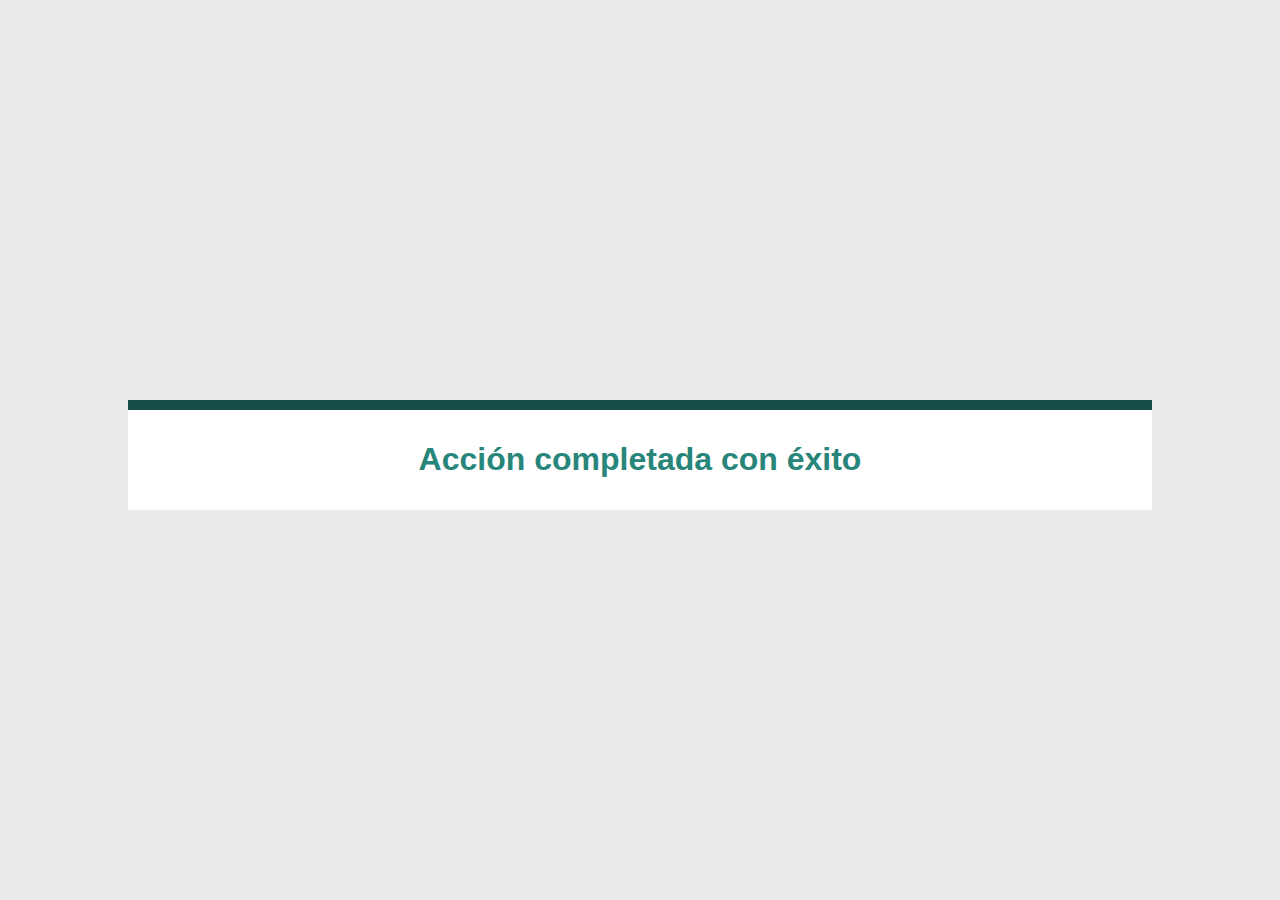
<file: secciones/gracias.html>
<!DOCTYPE html>
<html lang="es">
<head>
    <meta charset="UTF-8">
    <link rel="icon" href="../logo-pestaña.ico">
    <link rel="stylesheet" href="../css/estilos.css">
    <title>Gracias</title>
</head>
<body>
    
    <div class="gracias">
        <h1>Acción completada con éxito</h1>
    </div>

</body>
</html>
</file>
<file: css/estilos.css>
html{
    scroll-behavior: smooth;
}

body{
    padding: 0;
    margin: 0;
    box-sizing: border-box;
    font-family: 'Telex', sans-serif;
    background-color: #ebebeb;
}

.derecha{
    display: flex;
}

.animate__fadeIn{
    animation-delay: 0.90s;
    animation-duration: 1.5s;
}

@media (max-width: 1920px){

    header{
        position: fixed;
        top: 0;
        width: 100%;
        z-index: 1;
    }

    nav{
        padding-right: 20px;
    }

    .contenedormenu1{
        background: #fafafa;
        display: flex;
        width: 100%;
        padding-left: 20px;
    }

    .contenedormenu1 h1{
        display: block;
        margin: auto;
        padding: 14px 0;
    }

    .contenedormenu1 h1:hover{
        animation: pulse;
        animation-duration: 0.60s;
    }

    .menu{
        background-color: #fafafa;
        margin: 0;
        padding-right: 20px;
    }

    .menu li{
        display: inline-block;
        padding: 20px 10px 20px 10px;
    }

    .menu a{
        color: black;
    }

    #logo{
        background-image: url(../imagenes/iconografia/logo.png);
        background-size: 170px;
        background-repeat: no-repeat;
        background-position: center center;
        display: block;
        width: 170px;
        height: 50px;
        text-indent: 190px;
        overflow: hidden;
    }

    #iconoHamburguesa{
        display: none;
    }

    #usuario{
        background-image: url(../imagenes/iconografia/usuario.png);
        background-repeat: no-repeat;
        background-position: center center;
        display: block;
        width: 40px;
        height: 40px;
        text-indent: 40px;
        overflow: hidden;
    }

    #info{
        background-image: url(../imagenes/iconografia/informacion.png);
        background-repeat: no-repeat;
        background-position: center center;
        display: block;
        width: 40px;
        height: 40px;
        text-indent: 40px;
        overflow: hidden;
    }

    #carrito{
        background-image: url(../imagenes/iconografia/carrito-de-compras.png);
        background-repeat: no-repeat;
        background-position: center center;
        display: block;
        width: 40px;
        height: 40px;
        text-indent: 40px;
        overflow: hidden;
    }

    .menu2{
        background-color: #28857a;
        padding: 10px;
        margin: 0;
        right: 0;
    }

    .menu, .menu2{
        display: flex;
        justify-content: flex-end;
        width: 100%;
    }

    .menu2 li{
        display: inline-block;
        padding: 10px;
        animation: bounceInLeft;
        animation-duration: 0.6s;
    }

    .menu2 a{
        color: white;
        text-decoration: none;
        text-transform: uppercase;
        font-size: 18px;
        margin: 10px;
        padding: 15px 5px 15px 5px;
    }

    .menu2 a:hover{
        color: #60e0d1;
        margin: 10px;
        padding: 15px 5px 15px 5px;
        transition: all ease 0.40s;
    }

    #volverMenu{
        display: none;
    }

    #primerFooter{
        background-color: #28857a;
        padding: 10px;
        display: flex;
    }

    #primerFooter ul{
        list-style: none;
    }

    #primerFooter a{
        margin: 0 10px 0 10px;
    }

    .redesFooter{
        justify-content: flex-end;
        width: 100%;
    }

    #viajamas2{
        background-image: url(../imagenes/iconografia/logo-footer.png);
        background-size: 150px;
        background-repeat: no-repeat;
        background-position: center center;
        display: block;
        width: 170px;
        height: 50px;
        text-indent: 170px;
        overflow: hidden;
        padding-top: 20px;
    }

    #instagram{
        background-image: url(../imagenes/iconografia/instagram.png);
        background-repeat: no-repeat;
        background-position: center center;
        display: block;
        width: 35px;
        height: 35px;
        text-indent: 35px;
        overflow: hidden;
    }

    #twitter{
        background-image: url(../imagenes/iconografia/twitter.png);
        background-repeat: no-repeat;
        background-position: center center;
        display: block;
        width: 35px;
        height: 35px;
        text-indent: 35px;
        overflow: hidden;
    }

    #facebook{
        background-image: url(../imagenes/iconografia/facebook.png);
        background-repeat: no-repeat;
        background-position: center center;
        display: block;
        width: 35px;
        height: 35px;
        text-indent: 35px;
        overflow: hidden;
    }

    #segundoFooter{
        background-color: #184c46;
        padding: 20px;
        color: white;
        display: flex;
        justify-content: space-between;
    }

    .portada{
        background-image: url(../imagenes/opacidad.png),
        url(../imagenes/portada-inicio-2.jpg);
        background-repeat: no-repeat;
        background-position: center center;
        width: 100%;
        height: 100vh;
        color: white;
        flex-direction: column;
        justify-content: center;
    }

    .portada h2{
        text-align: center;
        color: white;
        font-size: 80px;
        text-transform: uppercase;
    }

    .portada p{
        text-align: center;
        color: rgb(221, 212, 212);
        font-size: 18px;
        max-width: 50%;
        margin: 0 auto;
    }

    .bienvenida{
        background-color: #dcdcdc;
        font-size: 18px;
        justify-content: space-around;
    }

    #columnaUnoBienvenida{
        margin: 70px;
        width: 700px;
    }

    #columnaUnoBienvenida h3{
        font-size: 35px;
        text-align: left;
    }

    #columnaUnoBienvenida a{
        background-color: #184c46;
        color: white;
        padding: 9px;
        margin-top: 20px;
        text-decoration: none;
        transition: all ease 0.15s;
        display: inline-block;
        border-radius: 14px;
    }

    #columnaUnoBienvenida a:hover{
        background-color: white;
        color:#184c46;
        transition: all 0.30s ease;
    }

    #columnaDosBienvenida{
        margin: 70px;
    }

    #columnaDosBienvenida iframe{
        border: none;
    }

    .seccionGuia{
        padding: 50px 0 90px 0;
        width: 60%;
        margin: 0 auto;
    }

    .seccionGuia h3{
        text-align: center;
        font-size: 30px;
        padding: 0 0 20px 0;
        color: #28857a; 
    }

    .contenedorCuadrados{
        justify-content: center;
        flex-wrap: wrap;
    }

    .cuadradosGuia{
        width: 200px;
        height: 200px;
        background-color: white;
        color: grey;
        position: relative;
        margin: 30px;
        fill: #00867A;
        border-radius: 14px;
        transition: all 0.25s ease;
    }

    .cuadradosGuia p{
        bottom: 10px;
        text-align: center;
        position: absolute;
        width: 100%;
    }

    .cuadradosGuia:hover{
        width: 200px;
        height: 200px;
        background-color: #184c46;
        position: relative;
        color: white;
        fill: white;
        transition: all 0.35s ease;
        animation: pulse;
        animation-duration: 0.5s; 
    }

    .cuadradosGuia svg{
        width: 100px;
        height: 100px;
        position: absolute;
        top: 25px;
        width: 100%;
    }

    .galeriaDeFotos h3{
        color: #28857a; 
        font-size: 30px;
        background-color: #EBEBEB;
        margin: 0 0 60px 0;
        text-align: center;
    }

    .bx-wrapper .bx-pager.bx-default-pager a{
        width: 20px;
        height: 20px;
        border-radius: 100%;
    }

    .bx-wrapper{
        padding: 40px 70px 40px 70px;
        background-color: #212020;
        border: none;
        border-top: 20px #037277 solid;
    }

    .bx-wrapper img{
        margin: 10px;
    }

    .bx-wrapper .bx-pager{
        display: none;
    }

    .contedorImagenesGaleria{
        display: flex;
        justify-content: center;
    }

    .bx-wrapper .bx-controls-direction a{
        margin-right: 35px;
        margin-left: 35px;
    }

    .seccionGuia2{
        margin: 70px 0 70px 0;
    }

    .seccionGuia2 h3{
        text-align: center;
        font-size: 30px;
        color: #28857a;
    }

    .seccionGuiacontenedor2{
        justify-content: center;
    }

    .guias {
        position: relative;
        width: 360px;
        margin: 40px 30px 40px 30px;
    }

    .image {
        display: block;
        border-radius: 14px;
    }

    .overlay {
        position: absolute;
        bottom: 0;
        left: 0;
        right: 0;
        background-color: #28857a;
        overflow: hidden;
        width: 360px;
        height: 0;
        transition: .5s ease;
        border-radius: 0 0 14px 14px;
    }

    .guias:hover .overlay {
        height: 40%;
        width: 360px;
    }

    .guias img:hover{
        height: 100%;
    }

    .text {
        color: white;
        position: absolute;
        top: 45%;
        left: 50%;
        -webkit-transform: translate(-50%, -50%);
        -ms-transform: translate(-50%, -50%);
        transform: translate(-50%, -50%);
        text-align: center;
    }

    .text p{
        width: 330px;
        font-size: 16px;
        margin: 15px 4px 0 4px;
    }

    .text a{
        text-decoration: none;
        color: white;
        font-size: 19px;
        text-transform: uppercase;
    }

    .seccionApp{
        background-image: url(../imagenes/celu2.jpg);
        background-repeat: no-repeat;
        background-size: 400px;
        background-color: #A9BCD2;
        width: 50%;
        height: 400px;
        margin-left: auto;
        margin-right: auto;
        margin-bottom: 50px;
        position: relative;
    }

    .seccionApp h4{
        position: absolute;
        right: 120px;
        text-transform: uppercase;
        font-size: 28px;
    }

    .seccionApp p{
        position: absolute;
        right: 80px;
        top: 100px;
        font-size: 18px;
    }

    .seccionApp img{
        width: 200px;
        position: absolute;
        bottom: 50px;
        right: 185px;
    }

    .portadaTurismo{
        background-image: url(../imagenes/opacidad.png),
        url(../imagenes/fondo-portada-turismo.jpg);
        background-repeat: no-repeat;
        background-position: center center;
        width: 100%;
        height: 100vh;
        color: white;
        flex-direction: column;
        justify-content: center;
    }

    .portadaTurismo h2{
        text-align: center;
        color: white;
        font-size: 80px;
        text-transform: uppercase;
    }

    .portadaTurismo p{
        text-align: center;
        color: rgb(221, 212, 212);
        font-size: 18px;
        max-width: 50%;
        margin: 0 auto;
    }

    .porqueViajarNY{
        background-image: url(../imagenes/estatua-fondo.png);
        background-repeat: no-repeat;
        background-size: 250px;
        background-position: right;
        height: 300px;
        margin-top: 30px;
    }

    .porqueViajarNY h3{
        text-align: center;
        font-size: 30px;
        margin-top: 70px;
    }

    .porqueViajarNY p{
        text-align: center;
        margin: 0 auto;
        max-width: 40%;
        margin-top: 40px;
        font-size: 18px;
    }

    #publicidadFormulario{
        display: flex;
        height: 300px;
        background-image: url(../imagenes/opacidad.png),
        url(../imagenes/formulario-publicidad-fondo.jpg);
        background-color: rgba(0, 0, 0, 0.5);
        background-position: center;
        background-size: cover;
        background-repeat: no-repeat;
    }

    #textoPublicidad{
        width: 60%;
        padding: 50px;
        color: white;
    }

    #textoPublicidad h4{
        font-size: 30px;
        text-transform: uppercase;
        margin-bottom: 0;
    }

    #textoPublicidad p{
        font-size: 20px;
    }

    #formularioPublicidad{
        width: 40%;
        padding-top: 95px;
    }

    #formularioPublicidad input[type=email]{
        padding: 15px;
        width: 70%;
        border: none;
        outline: none;
    }

    .check{
        align-items: baseline;
    }

    #formularioPublicidad input[type=checkbox]{
        margin: 15px 10px 15px 0;
        cursor: pointer;
    }

    #formularioPublicidad input[type=submit]{
        background-color: red;
        color: white;
        padding: 13px;
        text-transform: uppercase;
        border: none;
        cursor: pointer;
        border-radius: 14px;
    }

    #formularioPublicidad input[type=submit]:hover{
        background-color: white;
        color: red;
        padding: 13px;
        text-transform: uppercase;
        border: none;
        transition: all 0.30s ease;
    }

    .check{
        display: flex;
        color: white;
    }

    .MonumentosYAtracciones{
        justify-content: space-around;
        padding: 60px;
    }

    .MonumentosYAtracciones a{
        color: red;
    }

    .MonumentosYAtracciones h2{
        text-align: center;
        font-size: 30px;
        color: #28857a;
    }

    .FilaMonumentos{
        justify-content: space-evenly;
        flex-wrap: wrap;
        width: 75%;
        margin: 0 auto;
    }

    .contenedorAtracciones{
        width: 309px;
        margin: 70px 20px 40px 20px;
        border-radius: 14px;
        background-color: white;
        box-shadow:  50px 50px 100px #fcfcfc,
                    -50px -50px 100px #fcfcfc;
        cursor: pointer;
    }

    .contenedorAtracciones p{
        padding: 0 50px 10px 35px;
    }

    .contenedorAtracciones h4{
        padding: 0 50px 10px 35px;
    }

    .imagenZoom{
        transition: transform 0.5s;
        height: 210px;
        width: 309px;
        margin: 0 auto;
    }

    .imagenZoom:hover{
        -ms-transform: scale(1.5);
        -webkit-transform: scale(1.5);
        transform: scale(1.1); 
    }

    .contenedorZoom{
        overflow: hidden;
        height: 210px;
        width: 309px;
        border-radius: 14px 14px 0 0;
    }

    .excursiones{
        background-color: #dcdcdc;
        padding: 30px 0;
        text-decoration: none;
    }

    .excursiones a{
        text-decoration: none;
        color: black;
        width: 50%;
    }

    .excursiones h3{
        font-size: 30px;
        text-align: center;
        color: #28857a;
        padding: 30px 0px 50px 0px;
    }

    .contenedorExsursiones{
        background-color: white;
        width: 50%;
        margin: 25px auto 25px auto;
        height: 288px;
        padding: 15px;
        border-radius: 14px;
        height: auto;
    }

    .contenedorExsursiones:hover{
        background-color: rgb(233, 233, 233);
        transition: all ease 0.35s;
    }

    .contenidoContenedor{
        width: 60%;
        padding: 25px;
        
    }

    .contenidoContenedor h4{
        margin: 0 0 10px 0;
        color: #184c46;
        font-size: 20px;
    }

    .contenidoContenedor p{
        margin: 30px 0 50px 0;
    }

    .precio{
        display: block;
        text-align: right;
        font-size: 25px;
        color: #184c46;
    }

    .opiniones{
        color: #184c46;
    }

    .fondoModal{
        background-color: rgba(0, 0, 0, 0.5);
        width: 100%;
        height: 100%;
        position: fixed;
        display: none;
        top: 0;
        left: 0;
        right: 0;
        bottom: 0;
        justify-content: center;
        align-items: center;
    }

    .fondoModal:target{
        display: flex;
        z-index: 999999;
    }

    .ventanaModal{
        width: 500px;
        height: 450px;
        background-color:white;
        padding: 30px;
        position: absolute;
        border-radius: 14px;
        animation: pulse;
        animation-duration: 0.5s; 
    }

    .ventanaModal h4{
        font-size: 35px;
        margin: 20px 0 35px 0;
        color: #184c46;
    }

    .ventanaModal a{
        background-image: url(../imagenes/iconografia/atras.svg);
        background-repeat: no-repeat;
        background-position: center center;
        display: block;
        background-size: 40px;
        width: 40px;
        height: 40px;
        text-indent: 50px;
        overflow: hidden;
    }

    .ventanaModal input{
        margin: 15px 0;
        display: block;
        background-color: rgb(230, 230, 230);
        border: none;
        padding: 10px;
        border-radius: 14px;
    }

    .ventanaModal select{
        display: block;
        margin-top: 15px;
        background-color: rgb(230, 230, 230);
        border: none;
        padding: 10px;
        border-radius: 14px;
    }

    .ventanaModal input[type="submit"]{
        background-color: #184c46;
        border: none;
        padding: 15px;
        font-size: 15px;
        border-radius: 14px;
        color: white;
        position: absolute;
        right: 135px;
        bottom: 20px;
    }

    .ventanaModal input[type="submit"]:hover{
        background-color: #2e9488;
        color: white;
        cursor: pointer;
        transition: all 0.30s ease;
    }

    .ventanaModal img{
        position: absolute;
        width: 300px;
        height: 200px;
        right: 30px;
        top: 195px;
        border-radius: 14px;
    }

    .portadaTransporte{
        background-image: url(../imagenes/opacidad.png),
        url(../imagenes/fondo-portada-transporte.jpg);
        background-repeat: no-repeat;
        background-position: center center;
        width: 100%;
        height: 100vh;
        color: white;
        flex-direction: column;
        justify-content: center;
    }

    .portadaTransporte h2{
        text-align: center;
        color: white;
        font-size: 80px;
        text-transform: uppercase;
    }

    .portadaTransporte p{
        text-align: center;
        color: rgb(221, 212, 212);
        font-size: 18px;
        max-width: 50%;
        margin: 0 auto;
    }

    .seccionTiposDeTransporte{
        padding: 30px 0;
    }

    .seccionTiposDeTransporte h3{
        text-align: center;
        font-size: 30px;
        color: #28857a;
    }

    .TiposDeTransporte{
        justify-content: center;
    }

    .circulosTransporte{
        width: 90px;
        height: 90px;
        border-radius: 50%;
        background-color: white;
        color: grey;
        position: relative;
        margin: 30px 50px;
        fill: #00867A;
        border-radius: 14px;
        transition: all 0.25s ease;
    }

    .circulosTransporte:hover{
        animation: pulse;
        animation-duration: 0.5s; 
    }

    .circulosTransporte svg{
        width: 50px;
        height: 50px;
        position: absolute;
        top: 20px;
        width: 100%;
    }

    .circulosTransporte:hover{
        background-color: #184c46;
        position: relative;
        color: white;
        fill: white;
        transition: all 0.35s ease;
    }

    .seccionTransportes{
        padding: 40px;
    }

    .contenedorSeccion{
        position: relative;
        margin: 0 0 240px 0;
        justify-content: center;
        display: flex;
    }

    .contenidoTransportes{
        width: 500px;
        height: 200px;
        background-color: white;
        margin-left: auto;
        margin-right: auto;
        position: absolute;
        bottom: -180px;
        left: 0;
        right: 0;
        padding: 20px;
    }

    .contenidoTransportes h4{
        color: #184c46;
        font-size: 24px;
    }

    .contenidoTransportes a{
        text-decoration: none;
        color: red;
        display: block;
        text-align: end;
    }

    .seccionRutaContenedor{
        background-color: #dcdcdc;
        padding: 80px;
        display: flex;
    }

    .app{
        width: 65%;
        height: 450px;
        display: flex;
        justify-content: center;
        margin: 0 auto;
    }

    .contenedorIzquierda{
        background-color: white;
        width: 50%;
    }

    .contenedorDerecha{
        width: 50%;
    }

    .botonesTrasnportes{
        display: flex;
        background-color: #aaaaaa;
        width: 100%;
    }

    .botonesTrasnportes li{
        display: inline-block;
    }

    .botonesTrasnportes a{
        text-decoration: none;
        color: white;
        display: flex;
        margin: 0 25px;
        display: block;
        text-indent: 40px;
        overflow: hidden;
        width: 40px;
        height: 40px;
        background-size: 40px;
        background-repeat: no-repeat;
        background-position: center center;
    }

    #caminar{
        background-image: url(../imagenes/iconografia/caminar.png);
    }

    #bici{
        background-image: url(../imagenes/iconografia/bici.png);
    }

    #tren{
        background-image: url(../imagenes/iconografia/tren.png);
    }

    #auto{
        background-image: url(../imagenes/iconografia/auto.png);
    }

    .formularioRuta{
        padding: 50px;
    }

    .formularioRuta h4{
        margin-top: 0;
    }

    .formularioRuta input{
        display: block;
        margin: 40px 0;
        background-color: #d5d5d5;
        border: none;
        padding: 10px;
        border-radius: 14px;
        outline: none;
    }

    .formularioRuta input[type="submit"]{
        color: white;
        text-transform: uppercase;
        padding: 15px;
        background-color: #184c46;
        cursor: pointer;
    }

    .formularioRuta input[type="submit"]:hover{
        background-color: #2e9488;
        transition: all 0.30s ease;
    }

    .contenedorFormulario2{
        position: absolute;
        background-color: #28857a;
        border-radius: 14px;
        top: 200px;
        right: 40px;
        width: 30%;
        color: white;
        display: flex;
    }

    #imagenFormulario{
        background-image: url(../imagenes/fondo-formulario-contacto-2.jpg);
        background-repeat: contain;
        background-size: 380px;
        border-radius: 0 14px 14px 0;
        width: 60%;
    }

    #contenedorFormulario{
        position: relative;
    }

    #contenedorFormulario iframe{
        width: 100%;
        height: 100vh;
    }

    .formularioContacto{
        width: 35%;
        padding: 25px;
        width: 40%;
    }

    .formularioContacto input{
        display: block;
        margin: 15px 0 15px 0;
        padding: 9px;
        width: 95%; 
        border: none;
        outline: none;
        border-radius: 14px;
    }

    .formularioContacto textarea{
        display: block;
        margin: 10px 0 10px 0;
        resize: none;
        width: 100%;
        border: none;
        border-radius: 14px;
        padding: 5px;
        outline: none;
    }

    .formularioContacto input[type="submit"]{
        background-color: #184c46;
        color: white;
        width: 90px;
        cursor: pointer;
        margin-top: 25px;
        margin-left: 65px;
        border-radius: 14px;
        padding: 15px;
    }

    .formularioContacto input[type="submit"]:hover{
        background-color: white;
        color: #184c46;
        transition: all 0.30s ease;
    }

    .gracias{
        background-color: white;
        width: 80%;
        height: 100px;
        color: #28857a;
        text-align: center;
        margin-left: auto;
        margin-right: auto;
        border-top: #184c46 10px solid;
        margin-top: 400px;
    }

    .gracias h1{
        padding: 10px;
    }
}


@media (max-width: 1440px){

        .menu{
            background-color: #fafafa;
            margin: 0;
            padding: 8px ;
        }

        #logo{
            background-size: 140px;
            height: 40px;
        }

        #carrito{
            background-size: 35px;
        }

        #info{
            background-size: 35px;
        }

        #usuario{
            background-size: 35px;
        }

        .menu li{
            padding: 0;
            margin: auto 5px;
        }

        .menu2{
            padding: 5px 10px;
        }

        .menu2 a{
            font-size: 16px;
        }
    
        #viajamas2{
            background-size: 130px;
        }
    
        #instagram{
            background-size: 33px;
        }
    
        #twitter{
            background-size: 33px;
        }
    
        #facebook{
            background-size: 33px;
        }
    
        #segundoFooter small{
            font-size: 12px;
        }

        .portada h2{
            font-size: 3.125rem;
            text-transform: uppercase;
        }

        .bienvenida{
            height: auto;
        }
    
        #columnaUnoBienvenida{
            width: 50%;
            margin: 40px;
        }
    
        #columnaDosBienvenida{
            position: unset;
            margin: 40px;
        }
    
        #columnaDosBienvenida iframe{
            position: unset;
            width: 500px;
            height: 100%;
            margin: 0 auto;
        }

        .seccionGuia{
            width: 80%;
            padding: 40px 60px;
            margin: 0 auto;
        }

        .seccionGuiacontenedor2{
            flex-direction: column;
        }
    
        .contenedorCuadrados{
            flex-wrap: wrap;
        }
    
        .bx-wrapper{
            padding: 30px 0;
        }
    
        .bx-wrapper img{
            margin: 0;
        }
    
        .guias{
            margin-left: auto;
            margin-right: auto;
        }

        .seccionGuiacontenedor2{
            flex-direction: unset;
            flex-wrap: wrap;
            margin: 40px auto;
        }
    
        .seccionApp{
            width: 50%;
            margin: 50px auto;
            background-image: none;
            padding: 20px;
        }

        .seccionApp h4{
            position: unset;
            text-align: center;
            margin: 20px 0;
        }

        .seccionApp p{
            position: unset;
            text-align: center;
            margin: 20px 0;
        }

        .seccionApp img{
            left: 0;
            right: 0;
            margin: 0 auto;
        }
    
        .portadaTurismo{
            height: 100vh;
        }
    
        .portadaTurismo h2{
            font-size: 3.125rem;
            text-align: center;
            left: 0;
            bottom: 0;
            right: 0;
            padding: 0 5px;
            text-transform: uppercase;
        }   

        .porqueViajarNY{
            margin: 0;
            width: 100%;
            text-align: center;
            background-size: 0;
            padding: 15px 0;
            height: auto;
            background-size: 200px;
        }
    
        .porqueViajarNY h3{
            text-align: center;
            font-size: 25px;
            margin: 30px 0;
        }
    
        .porqueViajarNY p{
            max-width: 60%;
            padding: 0 20px;
            margin: 30px auto;
        }
    
        #publicidadFormulario{
            width: 100%;
            height: auto;
        }
    
        #textoPublicidad{
            width: 100%;
            padding: 10px;
            margin: 0;
        }
    
        #textoPublicidad h4{
            font-size: 20px;
            text-align: center;
        }
    
        #textoPublicidad p{
            font-size: 15px;
            text-align: center;
            padding: 20px;
        }
    
        #formularioPublicidad{
            width: 100%;
            padding: 30px 30px 10px 30px;
        }
    
        #formularioPublicidad form{
            width: 80%;
        }
    
        #formularioPublicidad input[type=email]{
            width: 90%;
        }
    
        #formularioPublicidad input[type=submit]{
            display: block;
            margin: 5px 0;
        }
    
        .MonumentosYAtracciones{
            padding: 0;
        }
    
        .MonumentosYAtracciones h2{
            font-size: 25px;
            padding-top: 30px;
        }
    
        .FilaMonumentos{
            flex-wrap: wrap;
            width: 90%;
            margin: 0 auto;
        }
    
        .contenedorAtracciones{
            flex-wrap: wrap;
            margin: 35px 15px;
            box-shadow: none;
        }
    
        .excursiones a{
            display: block;
            width: 80%;
            margin: 0 auto;
        }
    
        .contenedorExsursiones{
            display: flex;
            width: 100%;
            margin: 40px auto;
            height: auto;
        }

        .imagenContenedorWashington{
            width: 40%;
        }

        .imagenContenedorWashington img{
            width: 100%;
            height: 100%;
        }
        
        .imagenContenedorHelicoptero{
            width: 40%;
        }
        
        .imagenContenedorHelicoptero img{
            width: 100%;
            height: 100%;
        }

        .imagenContenedorTour{
            width: 40%;
        }

        .imagenContenedorTour img{
            width: 100%;
            height: 100%;
        }
        
        .contenidoContenedor{
            width: 60%;
            padding: 25px;
        }
        
        .contenidoContenedor h4{
            margin: 0 0 10px 0;
            color: #184c46;
            font-size: 20px;
            text-decoration: none;
        }
        
        .contenidoContenedor p{
            margin: 30px 0 50px 0;
        }
        
        .precio{
            display: block;
            text-align: right;
            font-size: 25px;
            color: #184c46;
        }
        
        .opiniones{
            color: #184c46;
        }

        .ventanaModal{
            width: 500px;
            height: 440px;
            background-color:white;
            padding: 20px;
            position: absolute;
            border-radius: 14px;
            animation: pulse;
            animation-duration: 0.5s; 
        }
    
        .portadaTransporte{
            height: 100vh;
        }
    
        .portadaTransporte h2{
            font-size: 3.125rem;
            text-align: center;
            left: 0;
            bottom: 0;
            right: 0;
            padding: 0 5px;
            text-transform: uppercase;
        }   
    
        .seccionTiposDeTransporte{
            flex-direction: column;
        }
    
        .TiposDeTransporte{
            flex-wrap: wrap;
        }
    
        .seccionTransportes{
            padding: 0;
        }
    
        .contenedorSeccion{
            width: 70%;
            flex-direction: column;
            margin: 40px auto;
        }
    
        .contenedorImagenes{
            margin: 0 auto;
            width: 100%;
            height: 0;
            padding-bottom: 50.55555555555556%;
            position: relative;
        }
    
        .contenedorImagenes img{
            width: 80%;
            height: 100%;
            left: 0;
            right: 0;
            margin: 0 auto;
            position: absolute;
        }
    
        .contenidoTransportes{
            position: unset;
            width: 80%;
            padding: 10px 0;
            height: auto;
        }
    
        .contenidoTransportes h4{
            margin: 10px auto;
            max-width: 90%;
        }
    
        .contenidoTransportes p{
            max-width: 90%;
            margin: 15px auto;
        }
    
        .contenidoTransportes a{
            text-align: end;
            display: block;
            max-width: 90%;
            margin: 10px auto;
        }
    
        .seccionRutaContenedor{
            padding: 50px 10px;
        }
    
        .app{
            width: 100%;
            height: auto;
        }
    
        .botonesTrasnportes ul{
            padding: 0;
            margin: 15px auto;
        }
    
        .botonesTrasnportes a{
            margin: 0 10px;
        }
    
        .contenedorIzquierda{
            width: 45%;
        }
    
        .contenedorDerecha{
            display: none;
        }
    
        .formularioRuta{
            padding: 30px 5px;
        }
    
        .formularioRuta h4{
            text-align: center;
            margin: 10px 0;
        }
    
        .formularioRuta input{
            max-width: 50%;
            display: block;
            margin: 40px auto;
        }
    
        .formularioRuta input[type="submit"]{
            margin: 0 auto;
        }
    
        .contenedorFormulario2{
            width: 35%;
            margin: 40px auto;
            top: 90px;
        }
    
        #imagenFormulario{
            display: none;
        }
    
        .formularioContacto{
            width: 100%;
            padding: 20px 20px 0 20px;
            height: 460px;
        }
    
        .formularioContacto label{
            justify-content: center;
        }
    
        .formularioContacto textarea{
            width: 100%;
            height: 20%;
        }
    
        .formularioContacto input[type="submit"]{
            margin: 15px auto 2px auto;
        }
}

@media (max-width: 800px){

    .contenedormenu1{
        border-bottom: 15px #28857a solid;
        padding: 8px 10px;
    }

    .contenedormenu1 h1{
        padding: 0;
    }

    #logo{
        background-size: 120px;
        width: 120px;
        height: 50px;
    }

    .menu li{
        display: none;
    }

    #iconoHamburguesa{
        background-image: url(../imagenes/iconografia/menu.png);
        background-repeat: no-repeat;
        background-position: center center;
        background-size: 35px;
        display: block;
        width: 83px;
        height: 40px;
        text-indent: 60px;
        overflow: hidden;
        margin: 3px 8px;
    }

    .menu2{
        display: none;
        flex-direction: column;
        padding-bottom: 100vh;
    }

    .menu2 ul{
        background-color: red;
    }

    .menu2 li{
        animation: none;
        max-width: 100%;
        margin: 10px auto;
    }

    .menu2 a{
        font-size: 20px;
    }

    .menu2:target{
        display: flex;
        position: fixed;
        top: 0;
        left: 0;
        width: 100%;
        animation: fadeInLeft;
        animation-duration: 0.6s;
    }

    #volverMenu{
        background-image: url(../imagenes/iconografia/atras.svg);
        background-repeat: no-repeat;
        background-position: center center;
        background-size: 35px;
        display: block;
        width: 30px;
        text-indent: 35px;
        overflow: hidden;
    }

    #viajamas2{
        background-size: 110px;
    }

    #instagram{
        background-size: 28px;
    }

    #twitter{
        background-size: 28px;
    }

    #facebook{
        background-size: 28px;
    }

    #segundoFooter small{
        font-size: 11px;
    }

    .portada{
        height: 60vh;
    }

    .portada h2{
        font-size: 3.125rem;
        text-align: center;
        left: 0;
        bottom: 0;
        right: 0;
        padding: 0 5px;
        text-transform: uppercase;
    }   

    .portada p{
        display: none;
    }

    .bienvenida{
        flex-direction: column;
    }

    #columnaUnoBienvenida{
        margin: 0;
        width: 100%;
        text-align: center;
    }

    #columnaUnoBienvenida h3{
        text-align: center;
    }

    #columnaUnoBienvenida p{
        max-width: 100%;
        padding: 0 20px;
    }

    #columnaDosBienvenida{
        margin: 30px 0;
        width: 100%;
        height: 0;
        padding-bottom: 59.166666666666664%;
        position: relative;
    }

    #columnaDosBienvenida iframe{
        width: 90%;
        height: 100%;
        padding-bottom: 59.166666666666664%;
        border: none;
        position: absolute;
        margin: 0 auto;
        left: 0;
        right: 0;
    }

    .seccionGuia{
        width: 90%;
        padding: 40px 20px;
        margin: 0 auto;
    }

    .seccionGuiacontenedor2{
        flex-direction: column;
    }

    .contenedorCuadrados{
        flex-wrap: wrap;
    }

    .bx-wrapper{
        padding: 30px 0;
    }

    .bx-wrapper img{
        margin: 0;
    }

    .bx-next{
        display: none;
    }

    .bx-prev{
        display: none;
    }

    .guias{
        margin-left: auto;
        margin-right: auto;
    }

    .seccionApp{
        width: 70%;
    }

    .portadaTurismo{
        height: 60vh;
    }

    .portadaTurismo h2{
        font-size: 3.125rem;
        text-align: center;
        left: 0;
        bottom: 0;
        right: 0;
        padding: 0 5px;
        text-transform: uppercase;
    }   

    .portadaTurismo p{
        display: none;
    }

    .porqueViajarNY{
        margin: 0;
        width: 100%;
        text-align: center;
        background-size: 0%;
        padding: 15px 0;
        height: auto;
    }

    .porqueViajarNY h3{
        text-align: center;
        font-size: 25px;
        margin: 30px 0;
    }

    .porqueViajarNY p{
        max-width: 100%;
        padding: 0 20px;
        margin: 30px 0;
    }

    #publicidadFormulario{
        flex-wrap: wrap;
        width: 100%;
        height: auto;
    }

    #textoPublicidad{
        width: 100%;
        padding: 10px;
        margin: 0;
    }

    #textoPublicidad h4{
        font-size: 20px;
        text-align: center;
    }

    #textoPublicidad p{
        font-size: 15px;
        text-align: center;
    }

    #formularioPublicidad{
        width: 100%;
        padding: 0;
    }

    #formularioPublicidad form{
        width: 80%;
        margin: 0 auto;
    }

    #formularioPublicidad input[type=email]{
        width: 90%;
    }

    #formularioPublicidad input[type=submit]{
        display: block;
        margin: 20px 0;
    }

    .MonumentosYAtracciones{
        padding: 0;
    }

    .MonumentosYAtracciones h2{
        font-size: 25px;
        padding-top: 30px;
    }

    .FilaMonumentos{
        flex-wrap: wrap;
        width: 100%;
        margin: 0 auto;
    }

    .contenedorAtracciones{
        flex-wrap: wrap;
        margin: 35px 15px;
        box-shadow: none;
    }

    .excursiones a{
        display: block;
        width: 70%;
        margin: 0 auto;
    }

    .contenedorExsursiones{
        padding: 0;
        margin: 25px 0;
        flex-direction: column;
        width: 100%;
        border-radius: 0;
        background-color: #dcdcdc;
        height: auto;
    }

    .imagenContenedorWashington{
        margin: 0 auto;
        width: 100%;
        height: 0;
        padding-bottom: 75.98944591029024%;
        position: relative;
        background-color: #dcdcdc;
    }

    .imagenContenedorWashington img{
        width: 100%;
        height: 100%;
        position: absolute;
        border-radius: 15px 15px 0 0;
    }

    .imagenContenedorHelicoptero{
        margin: 0 auto;
        width: 100%;
        height: 0;
        padding-bottom: 75.98944591029024%;
        position: relative;
    }

    .imagenContenedorHelicoptero img{
        width: 100%;
        height: 100%;
        position: absolute;
        border-radius: 15px 15px 0 0;
    }

    .imagenContenedorTour{
        margin: 0 auto;
        width: 100%;
        height: 0;
        padding-bottom: 75.98944591029024%;
        position: relative;
    }

    .imagenContenedorTour img{
        width: 100%;
        height: 100%;
        position: absolute;
        border-radius: 15px 15px 0 0;
        background-color: #dcdcdc;
    }

    .contenidoContenedor{
        background-color: white;
        width: 100%;
        padding: 20px 0;
        margin: 0;
        border-radius: 0 0 15px 15px;
    }

    .contenidoContenedor h4{
        margin: 0;
        text-align: center;
    }

    .contenidoContenedor span{
        margin: 0;
        text-align: center;
        display: block;
        margin: 5px auto;
    }

    .contenidoContenedor p{
        margin: 15px auto;
        text-align: center;
        max-width: 90%;
    }

    .ventanaModal{
        width: 70%;
        padding: 20px;
    }

    .ventanaModal a{
        height: 30px;
        width: 30px;
        background-size: 30px;
    }

    .ventanaModal h4{
        text-align: center;
        font-size: 24px;
    }

    .ventanaModal img{
        display: none;
    }

    .ventanaModal label{
        margin: 0 auto;
        display: block;
        text-align: center;
        font-size: 14px;
    }

    .ventanaModal input{
        margin: 15px auto;
    }

    .ventanaModal select{
        margin: 15px auto;
    }

    .ventanaModal input[type="submit"]{
        position: unset;
        margin: 20px auto;
    }

    .portadaTransporte{
        height: 60vh;
    }

    .portadaTransporte h2{
        font-size: 3.125rem;
        text-align: center;
        left: 0;
        bottom: 0;
        right: 0;
        padding: 0 5px;
        text-transform: uppercase;
    }   

    .portadaTransporte p{
        display: none;
    }

    .seccionTiposDeTransporte{
        flex-direction: column;
    }

    .TiposDeTransporte{
        flex-wrap: wrap;
    }

    .seccionTransportes{
        padding: 0;
    }

    .contenedorSeccion{
        width: 100%;
        flex-direction: column;
        margin: 40px 0;
    }

    .contenedorImagenes{
        margin: 0 auto;
        width: 100%;
        height: 0;
        padding-bottom: 50.55555555555556%;
        position: relative;
    }

    .contenedorImagenes img{
        width: 80%;
        height: 100%;
        left: 0;
        right: 0;
        margin: 0 auto;
        position: absolute;
    }

    .contenidoTransportes{
        position: unset;
        width: 80%;
        padding: 10px 0;
        height: auto;
    }

    .contenidoTransportes h4{
        margin: 10px auto;
        max-width: 90%;
    }

    .contenidoTransportes p{
        max-width: 90%;
        margin: 15px auto;
    }

    .contenidoTransportes a{
        text-align: end;
        display: block;
        max-width: 90%;
        margin: 10px auto;
    }

    .seccionRutaContenedor{
        padding: 50px 10px;
    }

    .app{
        width: 100%;
        height: auto;
    }

    .botonesTrasnportes ul{
        padding: 0;
        margin: 15px auto;
    }

    .botonesTrasnportes a{
        margin: 0 10px;
    }

    .contenedorIzquierda{
        width: 60%;
    }

    .contenedorDerecha{
        display: none;
    }

    .formularioRuta{
        padding: 30px 5px;
    }

    .formularioRuta h4{
        text-align: center;
        margin: 10px 0;
    }

    .formularioRuta input{
        max-width: 50%;
        display: block;
        margin: 40px auto;
    }

    .formularioRuta input[type="submit"]{
        margin: 0 auto;
    }


    .contenedorFormulario2{
        position: unset;
        width: 70%;
        margin: 40px auto;
    }

    #imagenFormulario{
        display: none;
    }

    .formularioContacto{
        width: 100%;
    }

    .formularioContacto label{
        justify-content: center;
    }

    .formularioContacto textarea{
        width: 100%;
    }

    .formularioContacto input[type="submit"]{
        margin: 25px auto 10px auto;
    }
}

@media (max-width: 480px){

    .contenedormenu1{
        border-bottom: 15px #28857a solid;
        padding: 8px 10px;
    }

    .contenedormenu1 h1{
        padding: 0;
    }

    #logo{
        background-size: 120px;
        width: 120px;
        height: 50px;
    }

    .menu li{
        display: none;
    }

    #iconoHamburguesa{
        background-image: url(../imagenes/iconografia/menu.png);
        background-repeat: no-repeat;
        background-position: center center;
        background-size: 35px;
        display: block;
        width: 120px;
        height: 40px;
        text-indent: 70px;
        overflow: hidden;
        margin: 3px 8px;
    }

    .menu2{
        display: none;
        flex-direction: column;
        padding-bottom: 100vh;
    }

    .menu2 ul{
        background-color: red;
    }

    .menu2 li{
        animation: none;
        max-width: 100%;
        margin: 10px auto;
    }

    .menu2 a{
        font-size: 1.25rem;
    }

    .menu2:target{
        display: flex;
        position: fixed;
        top: 0;
        left: 0;
        width: 100%;
        animation: fadeInLeft;
        animation-duration: 0.6s;
    }

    #volverMenu{
        background-image: url(../imagenes/iconografia/atras.svg);
        background-repeat: no-repeat;
        background-position: center center;
        background-size: 35px;
        display: block;
        width: 30px;
        text-indent: 35px;
        overflow: hidden;
    }

    .redesFooter{
        padding: 0;
    }

    #viajamas2{
        background-size: 100px;
        width: 100px;
        padding: 10px 48px;
        background-position: center left;
    }

    #instagram{
        background-size: 25px;
    }

    #twitter{
        background-size: 25px;
    }

    #facebook{
        background-size: 25px;
    }

    #segundoFooter small{
        font-size: 0.5625rem;
    }

    .portada{
        height: 60vh;
    }

    .portada h2{
        font-size: 3.125rem;
        text-align: center;
        left: 0;
        bottom: 0;
        right: 0;
        padding: 0 5px;
        text-transform: uppercase;
    }   

    .portada p{
        display: none;
    }

    .bienvenida{
        flex-direction: column;
    }

    #columnaUnoBienvenida{
        margin: 0;
        width: 100%;
        text-align: center;
    }

    #columnaUnoBienvenida h3{
        text-align: center;
    }

    #columnaUnoBienvenida p{
        max-width: 100%;
        padding: 0 20px;
    }

    #columnaDosBienvenida{
        margin: 30px 0;
        width: 100%;
        height: 0;
        padding-bottom: 59.166666666666664%;
        position: relative;
    }

    #columnaDosBienvenida iframe{
        width: 90%;
        height: 100%;
        padding-bottom: 59.166666666666664%;
        border: none;
        position: absolute;
        margin: 0 auto;
        left: 0;
        right: 0;
    }

    .seccionGuia{
        padding: 40px 0;
    }

    .seccionGuiacontenedor2{
        flex-direction: column;
    }

    .contenedorCuadrados{
        flex-wrap: wrap;
    }

    .bx-wrapper{
        padding: 30px 0;
    }

    .bx-wrapper img{
        margin: 0;
    }

    .bx-next{
        display: none;
    }

    .bx-prev{
        display: none;
    }

    .guias{
        margin-left: auto;
        margin-right: auto;
        width: 100%;
    }

    .guias img{
        width: 80%;
        margin: 0 auto;
    }

    .overlay{
        display: none;
    }

    .seccionApp{
        width: 70%;
        margin: 50px auto;
        background-image: none;
        padding: 20px;
    }

    .seccionApp h4{
        position: unset;
        text-align: center;
        font-size: 1.5625rem;
        margin: 20px 0;
    }

    .seccionApp p{
        position: unset;
        text-align: center;
        margin: 20px 0;
    }

    .seccionApp img{
        left: 0;
        right: 0;
        margin: 0 auto;
    }

    .portadaTurismo{
        height: 60vh;
    }

    .portadaTurismo h2{
        font-size: 3.125rem;
        text-align: center;
        left: 0;
        bottom: 0;
        right: 0;
        padding: 0 5px;
        text-transform: uppercase;
    }   

    .portadaTurismo p{
        display: none;
    }

    .porqueViajarNY{
        margin: 0;
        width: 100%;
        text-align: center;
        background-size: 0%;
        padding: 15px 0;
        height: auto;
    }

    .porqueViajarNY h3{
        text-align: center;
        font-size: 1.5625rem;
        margin: 30px 0;
    }

    .porqueViajarNY p{
        max-width: 100%;
        padding: 0 20px;
        margin: 30px 0 10px 0;
    }

    #publicidadFormulario{
        flex-wrap: wrap;
        width: 100%;
    }

    #textoPublicidad{
        width: 100%;
        padding: 10px;
        margin: 0;
        height: auto;
    }

    #textoPublicidad h4{
        font-size: 1rem;
        text-align: center;
    }

    #textoPublicidad p{
        font-size: 0.875rem;
        text-align: center;
    }

    #formularioPublicidad{
        width: 100%;
        padding: 0;
    }

    #formularioPublicidad form{
        width: 80%;
        margin: 0 auto;
    }

    #formularioPublicidad input[type=email]{
        width: 90%;
    }

    #formularioPublicidad input[type=submit]{
        margin: 0 auto;
        display: block;
        margin: 20px auto;
    }

    .MonumentosYAtracciones{
        padding: 0;
    }

    .MonumentosYAtracciones h2{
        font-size: 1.5625rem;
        padding-top: 30px;
    }

    .FilaMonumentos{
        flex-direction: column;
    }

    .contenedorAtracciones{
        flex-wrap: wrap;
        margin: 30px auto 30px auto;
        box-shadow: none;
    }

    .excursiones a{
        display: block;
        width: 100%;
    }

    .contenedorExsursiones{
        padding: 0;
        margin: 25px 0;
        flex-direction: column;
        width: 100%;
        border-radius: 0;
        background-color: #dcdcdc;
        height: auto;
    }

    .imagenContenedorWashington{
        margin: 0 auto;
        width: 100%;
        height: 0;
        padding-bottom: 75.98944591029024%;
        position: relative;
    }

    .imagenContenedorWashington img{
        width: 100%;
        height: 100%;
        position: absolute;
        border-radius: 0;
    }

    .imagenContenedorHelicoptero{
        margin: 0 auto;
        width: 100%;
        height: 0;
        padding-bottom: 75.98944591029024%;
        position: relative;
    }

    .imagenContenedorHelicoptero img{
        width: 100%;
        height: 100%;
        position: absolute;
        border-radius: 0;
    }

    .imagenContenedorTour{
        margin: 0 auto;
        width: 100%;
        height: 0;
        padding-bottom: 75.98944591029024%;
        position: relative;
    }

    .imagenContenedorTour img{
        width: 100%;
        height: 100%;
        position: absolute;
        border-radius: 0;
    }

    .contenidoContenedor{
        background-color: white;
        width: 100%;
        padding: 20px 0;
        margin: 0;
        border-radius: 0;
    }

    .contenidoContenedor h4{
        margin: 0;
        text-align: center;
    }

    .contenidoContenedor span{
        margin: 0;
        text-align: center;
        display: block;
        margin: 5px auto;
    }

    .contenidoContenedor p{
        margin: 15px auto;
        text-align: center;
        max-width: 90%;
    }

    .ventanaModal{
        width: 70%;
    }

    .ventanaModal h4{
        text-align: center;
    }

    .ventanaModal img{
        display: none;
    }

    .ventanaModal label{
        margin: 0 auto;
        display: block;
        text-align: center;
    }

    .ventanaModal input{
        margin: 15px auto;
    }

    .ventanaModal select{
        margin: 15px auto;
    }

    .ventanaModal input[type="submit"]{
        position: unset;
        margin: 20px auto;
    }

    .portadaTransporte{
        height: 60vh;
    }

    .portadaTransporte h2{
        font-size: 3.125rem;
        text-align: center;
        left: 0;
        bottom: 0;
        right: 0;
        padding: 0 5px;
        text-transform: uppercase;
    }   

    .portadaTransporte p{
        display: none;
    }

    .seccionTiposDeTransporte{
        flex-direction: column;
    }

    .TiposDeTransporte{
        flex-wrap: wrap;
    }

    .seccionTransportes{
        padding: 0;
    }

    .contenedorSeccion{
        width: 100%;
        flex-direction: column;
        margin: 40px 0;
    }

    .contenedorImagenes{
        margin: 0 auto;
        width: 100%;
        height: 0;
        padding-bottom: 50.55555555555556%;
        position: relative;
    }

    .contenedorImagenes img{
        width: 100%;
        height: 100%;
        position: absolute;
    }

    .contenidoTransportes{
        position: unset;
        width: 100%;
        padding: 10px 0;
        height: auto;
    }

    .contenidoTransportes h4{
        margin: none;
        text-align: center;
    }

    .contenidoTransportes p{
        text-align: center;
        max-width: 90%;
        margin: 15px auto;
    }

    .contenidoTransportes a{
        text-align: center;
        display: block;
    }

    .seccionRutaContenedor{
        padding: 50px 10px;
    }

    .app{
        width: 100%;
        height: auto;
    }

    .botonesTrasnportes ul{
        padding: 0;
        margin: 15px auto;
    }

    .botonesTrasnportes a{
        margin: 0 10px;
    }

    .contenedorIzquierda{
        width: 85%;
    }

    .contenedorDerecha{
        display: none;
    }

    .formularioRuta{
        padding: 30px 5px;
    }

    .formularioRuta h4{
        text-align: center;
        margin: 10px 0;
    }

    .formularioRuta input{
        max-width: 50%;
        display: block;
        margin: 40px auto;
    }

    .formularioRuta input[type="submit"]{
        margin: 0 auto;
        font-size: 0.6875rem;
    }

    .contenedorFormulario2{
        position: unset;
        width: 90%;
        margin: 40px auto;
    }

    #imagenFormulario{
        display: none;
    }

    .formularioContacto{
        width: 100%;
    }

    .formularioContacto label{
        justify-content: center;
    }

    .formularioContacto input[type="submit"]{
        margin: 25px auto 10px auto;
    }

}
</file>
